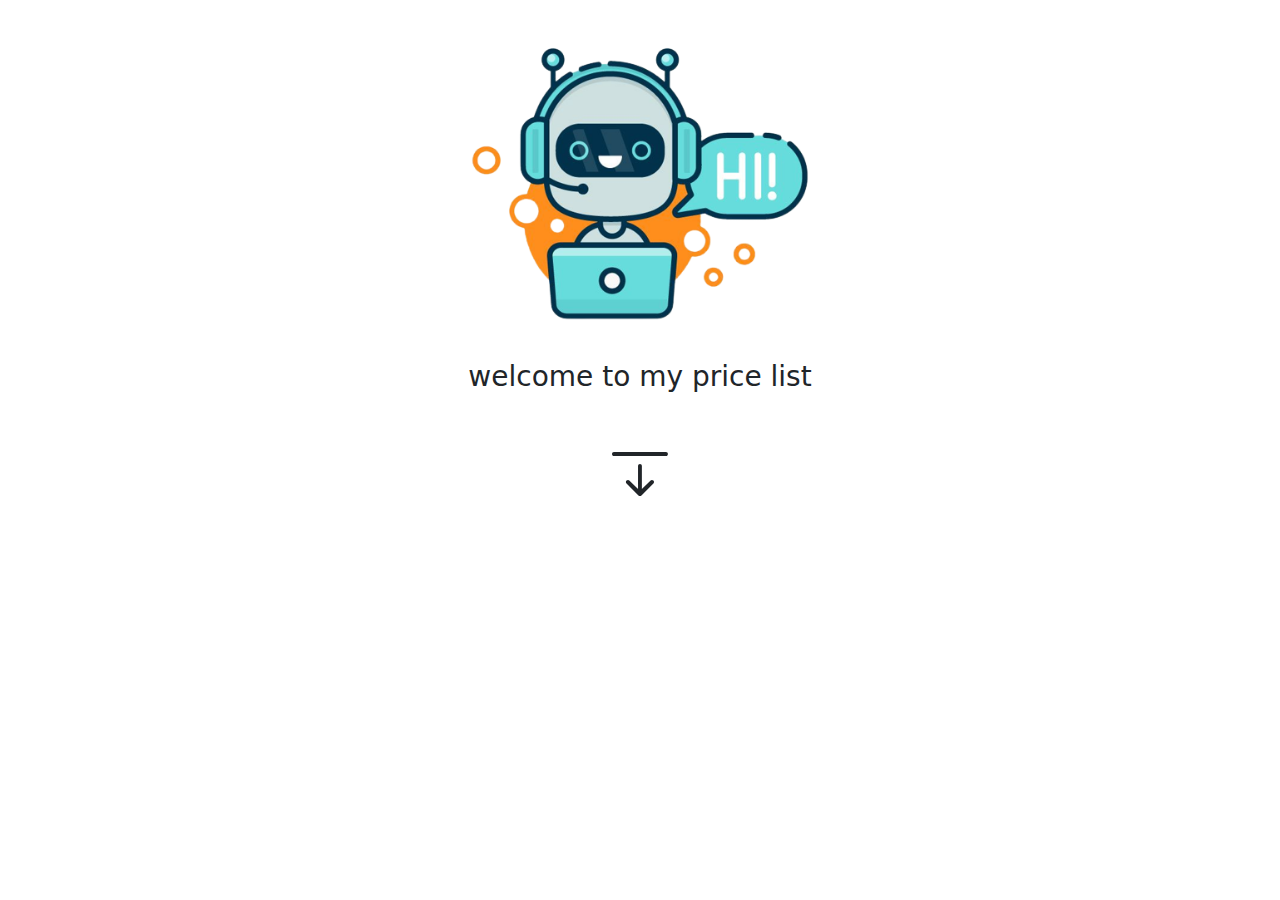
<file: index.html>
<!DOCTYPE html>
<html lang="en">
  <head>
    <meta charset="UTF-8" />
    <meta http-equiv="X-UA-Compatible" content="IE=edge" />
    <meta name="viewport" content="width=device-width, initial-scale=1.0" />
    <link rel="stylesheet" href="/src/css/bootstrap.css" />
    <link rel="stylesheet" href="/src/css/style.css" />
    <link rel="stylesheet" href="/src/css/bootstrap-icons.css" />
    <link rel="shortcut icon" href="/src/img/favicon.ico" type="image/x-icon" />
    <title>Welcome</title>
  </head>
  <body>
    <div class="container vh-100 justify-content-center align-items-center">
      <div class="row d-flex" id="first">
        <div class="col-12 text-center">
          <img src="/src/img/bot-removebg-preview.png" alt="Bot" />
          <h3>welcome to my price list</h3>
          <br />
          <i class="bi bi-arrow-bar-down" id="btnDwn"></i>
          <i class="bi bi-arrow-bar-up d-none" id="btnUp"></i>
        </div>
      </div>
      <div class="row justify-content-center d-none" id="loding">
        <div class="col-12 spinner-border">
          <span class="visually-hidden"></span>
        </div>
      </div>
      <div class="row justify-content-center align-items-center mb-3 d-none" id="list">
        <div class="col-md text-center">
          <h3>Mobile Legends</h3>
          <table class="table-bordered border-dark d-inline-block">
            <thead>
              <tr>
                <th>Diamond 💎</th>
                <th>Haraga 💲</th>
              </tr>
            </thead>
            <tbody id="mobileLegends"></tbody>
          </table>
        </div>
        <div class="col-md text-center">
          <h3>Free Fire</h3>
          <table class="table-bordered border-dark d-inline-block">
            <thead>
              <tr>
                <th>Diamond 💎</th>
                <th>Haraga 💲</th>
              </tr>
            </thead>
            <tbody id="freeFire"></tbody>
          </table>
        </div>
      </div>
      <div class="row justify-content-center align-items-center d-none" id="member"></div>
    </div>

    <!-- script -->
    <script src="/src/js/jQuery.js"></script>
    <script src="/src/js/bootstrap.bundle.js"></script>
    <script src="/src/js/main.js"></script>
  </body>
</html>
</file>
<file: src/css/style.css>
img {
  width: 30rem;
  height: auto;
}

i {
  font-size: 4rem;
}
i:hover {
  cursor: pointer;
  color: blue;
}
#notfound {
  position: relative;
  height: 100vh;
}

#notfound .notfound {
  position: absolute;
  left: 50%;
  top: 50%;
  -webkit-transform: translate(-50%, -50%);
  -ms-transform: translate(-50%, -50%);
  transform: translate(-50%, -50%);
}

.notfound {
  max-width: 520px;
  width: 100%;
  line-height: 1.4;
  text-align: center;
}

.notfound .notfound-404 {
  position: relative;
  height: 240px;
}

.notfound .notfound-404 h1 {
  font-family: "Montserrat", sans-serif;
  position: absolute;
  left: 50%;
  top: 50%;
  -webkit-transform: translate(-50%, -50%);
  -ms-transform: translate(-50%, -50%);
  transform: translate(-50%, -50%);
  font-size: 252px;
  font-weight: 900;
  margin: 0px;
  color: #262626;
  text-transform: uppercase;
  letter-spacing: -40px;
  margin-left: -20px;
}

.notfound .notfound-404 h1 > span {
  text-shadow: -8px 0px 0px #fff;
}

.notfound .notfound-404 h3 {
  font-family: "Cabin", sans-serif;
  position: relative;
  font-size: 16px;
  font-weight: 700;
  text-transform: uppercase;
  color: #262626;
  margin: 0px;
  letter-spacing: 3px;
  padding-left: 6px;
}

.notfound h2 {
  font-family: "Cabin", sans-serif;
  font-size: 20px;
  font-weight: 400;
  text-transform: uppercase;
  color: #000;
  margin-top: 0px;
  margin-bottom: 25px;
}
</file>
